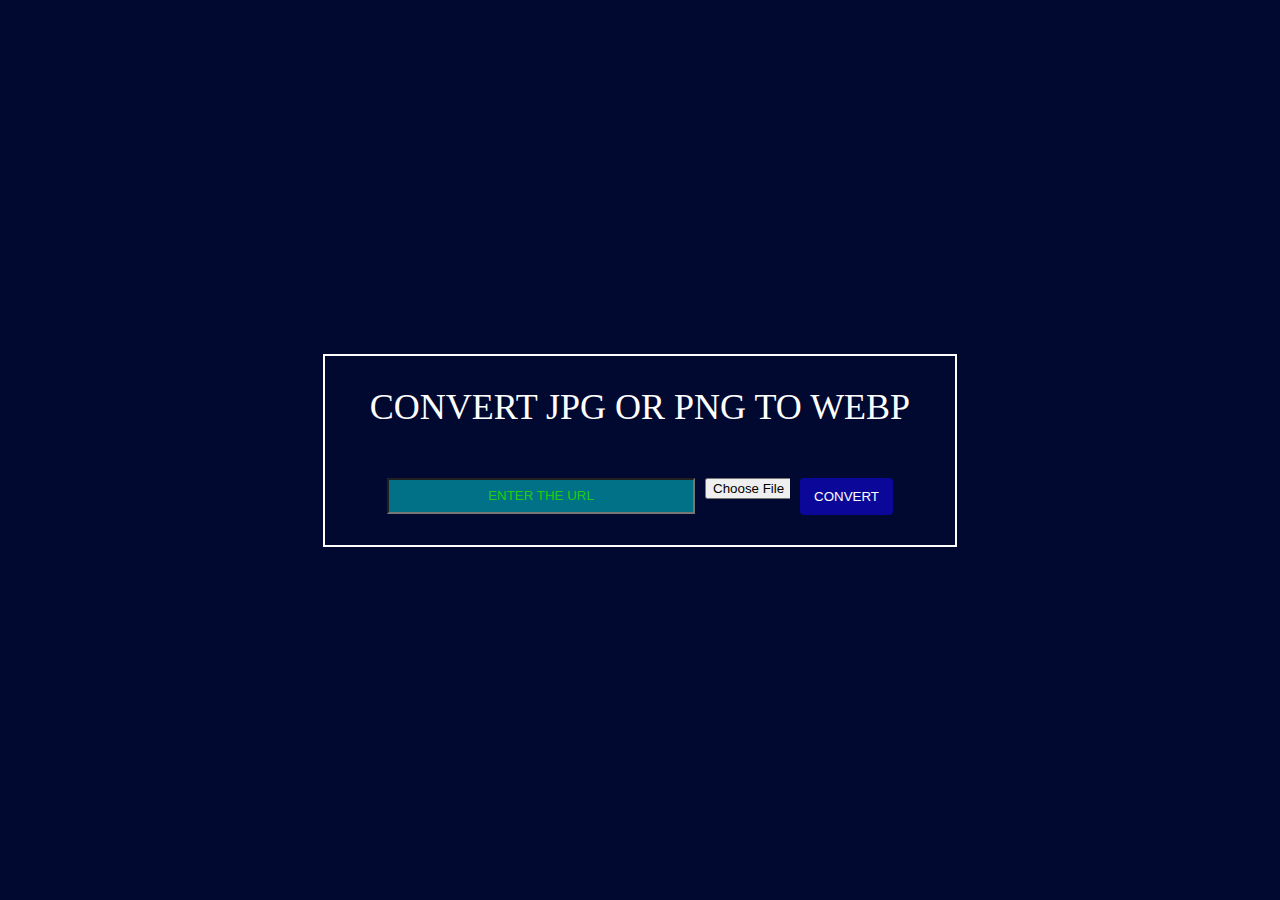
<file: index.html>
<!DOCTYPE html>
<html lang="en">

<head>
    <meta charset="UTF-8">
    <meta name="viewport" content="width=device-width, initial-scale=1.0">
    <title> image url </title>
    <link rel="stylesheet" href="style.css">
</head>

<body>
    <div class="txt">
        <div class="font">CONVERT JPG OR PNG TO WEBP</div>
        <div class="input-box">
            <input type="url" name="ENTER THE URL" placeholder="ENTER THE URL" id="gg" accept="image/jpg,image/png"  />
            <input type="file" name="" id="gh">
            <button id="convertBtn">CONVERT</button>
        </div>
    </div>
</body>

<script src="script.js"></script>

</html>
</file>
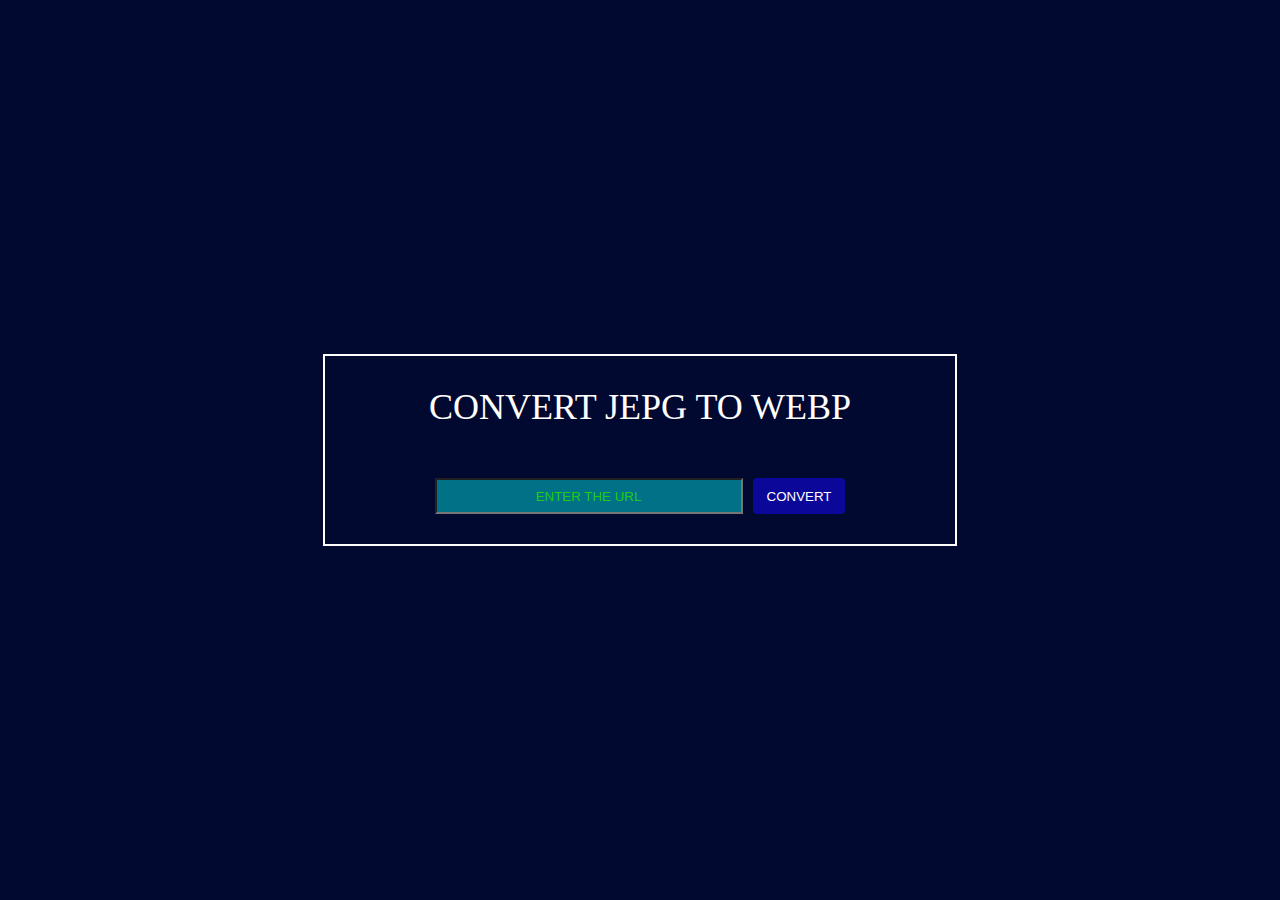
<file: image_url.html>
<!DOCTYPE html>
<html lang="en">

<head>
    <meta charset="UTF-8">
    <meta name="viewport" content="width=device-width, initial-scale=1.0">
    <title> image url </title>
    <link rel="stylesheet" href="style.css">
</head>

<body>
    <div class="txt">
        <div class="font">CONVERT JEPG TO WEBP</div>
        <div class="input-box"><input type="url" name="ENTER THE URL" placeholder="ENTER THE URL" id="gg">
            <button id="convertBtn">CONVERT</button>
        </div>
    </div>
</body>

<script src="script.js"></script>



</html>
</file>
<file: style.css>
body {
    margin: 0;
    height: 100vh;
    display: flex;
    justify-content: center;
    align-items: center;
    background-color: rgb(2, 9, 49);
}

.txt {
    width: 90%;
    max-width: 600px;
    height: auto;
    padding: 30px 15px;
    border: 2px solid white;
    display: flex;
    flex-direction: column;
    justify-content: center;
    align-items: center;
    gap: 50px;
}

.font {
    text-align: center;
    color: rgb(255, 255, 255);
    /* font-size-adjust: 1; */
    font-size: clamp(20px, 5vw, 36px);

}

input::placeholder {
    color: rgb(31, 206, 16);
}

#gg {
    width: 300px;
    height: 30px;
    color: rgb(206, 16, 16);
    background-color: rgba(0, 255, 255, 0.425);
    text-align: center;
}
#gh{
    width: 85px;
    height: 37px;
}
.input-box {
    display: flex;
    justify-content: end;
    gap: 10px;
}

#convertBtn {
    padding: 6px 14px;
    border: none;
    background-color: rgb(11, 8, 153);
    color: white;
    cursor: pointer;
    border-radius: 4px;
}

#convertBtn:hover {
    background-color: rgb(18, 14, 200);
}

@media (max-width: 600px) {
    .txt {
        gap: 40px;
    }

    .input-box {
        flex-direction: column;
    }

    #gg {
        width: 100%;
    }

    #convertBtn {
        width: 100%;
    }
}
</file>
